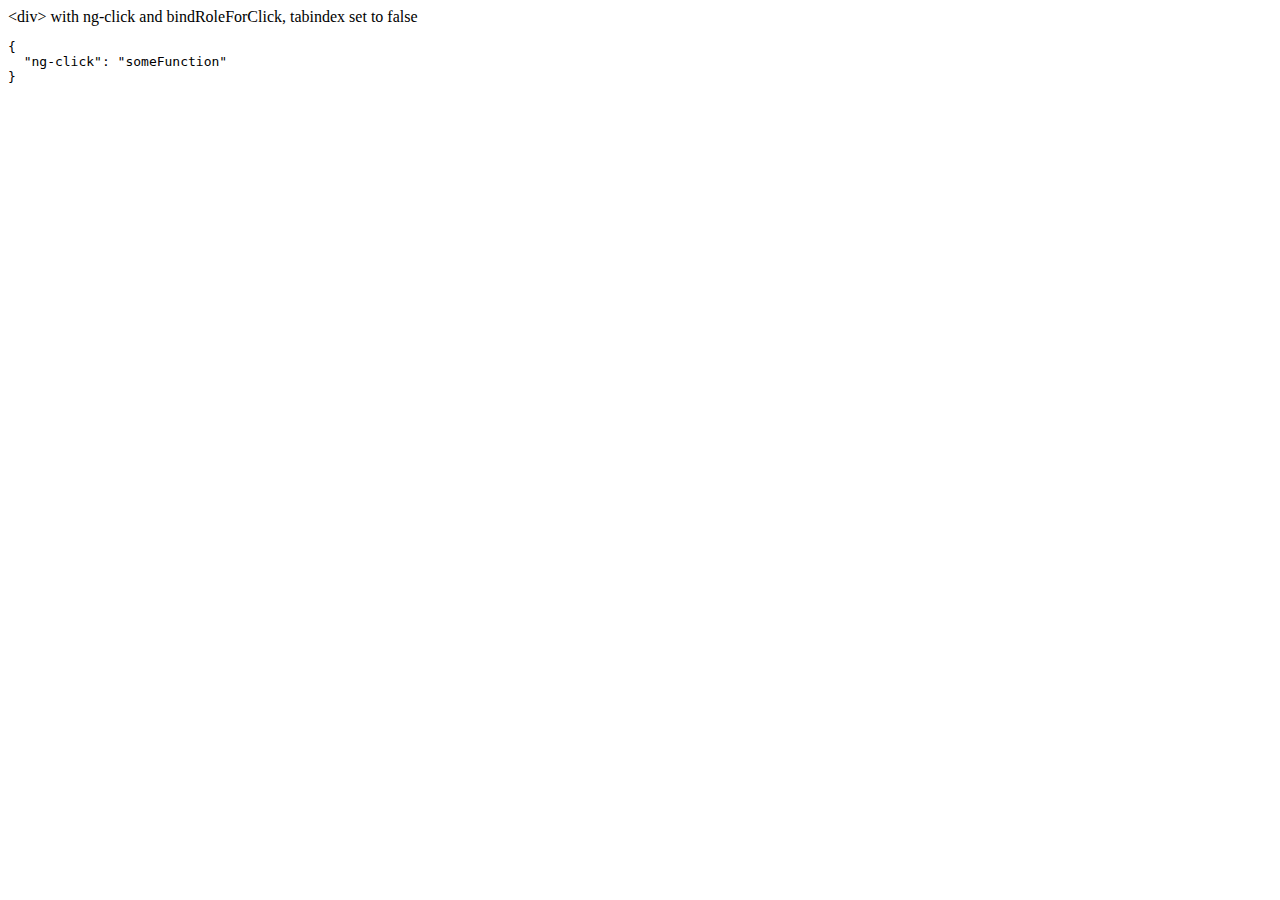
<file: app/lib/angular/docs/examples/example-accessibility-ng-click/index.html>
<!doctype html>
<html lang="en">
<head>
  <meta charset="UTF-8">
  <title>Example - example-accessibility-ng-click</title>
  

  <script src="../../../angular.min.js"></script>
  <script src="../../../angular-aria.js"></script>
  

  
</head>
<body ng-app="ngAria_ngClickExample">
   <div ng-click="someFunction" show-attrs>
   &lt;div&gt; with ng-click and bindRoleForClick, tabindex set to false
 </div>
<script>
 angular.module('ngAria_ngClickExample', ['ngAria'], function config($ariaProvider) {
   $ariaProvider.config({
     bindRoleForClick: false,
     tabindex: false
   });
 })
 .directive('showAttrs', function() {
   return function(scope, el, attrs) {
     var pre = document.createElement('pre');
     el.after(pre);
     scope.$watch(function() {
       var attrs = {};
       Array.prototype.slice.call(el[0].attributes, 0).forEach(function(item) {
         if (item.name !== 'show-attrs') {
           attrs[item.name] = item.value;
         }
       });
       return attrs;
     }, function(newAttrs, oldAttrs) {
       pre.textContent = JSON.stringify(newAttrs, null, 2);
     }, true);
   }
 });
</script>
</body>
</html>
</file>
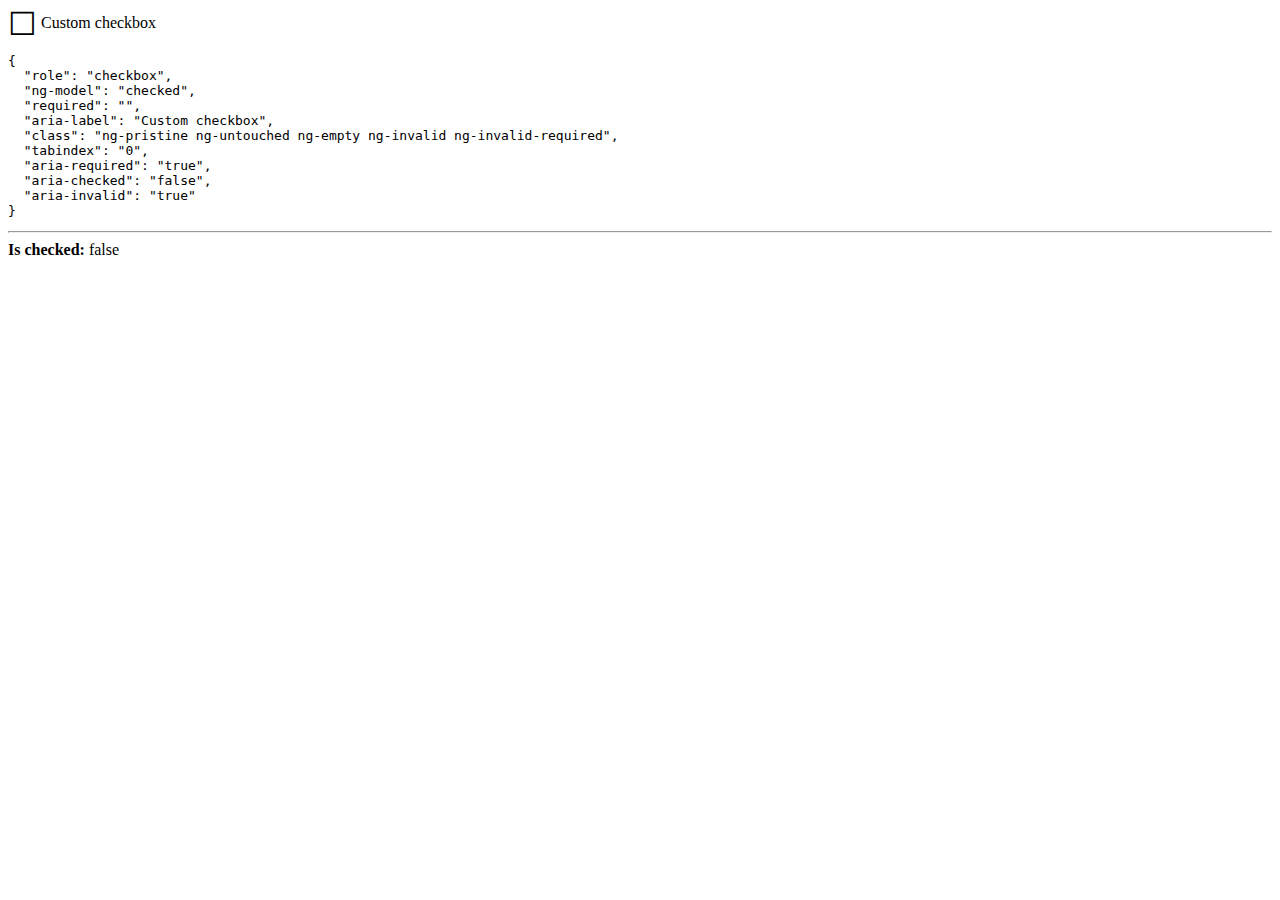
<file: app/lib/angular/docs/examples/example-accessibility-ng-model/index.html>
<!doctype html>
<html lang="en">
<head>
  <meta charset="UTF-8">
  <title>Example - example-accessibility-ng-model</title>
  <link href="style.css" rel="stylesheet" type="text/css">
  

  <script src="../../../angular.min.js"></script>
  <script src="../../../angular-aria.js"></script>
  <script src="script.js"></script>
  

  
</head>
<body ng-app="ngAria_ngModelExample">
  <form>
  <custom-checkbox role="checkbox" ng-model="checked" required
      aria-label="Custom checkbox" show-attrs>
    Custom checkbox
  </custom-checkbox>
</form>
<hr />
<b>Is checked:</b> {{ !!checked }}
</body>
</html>
</file>
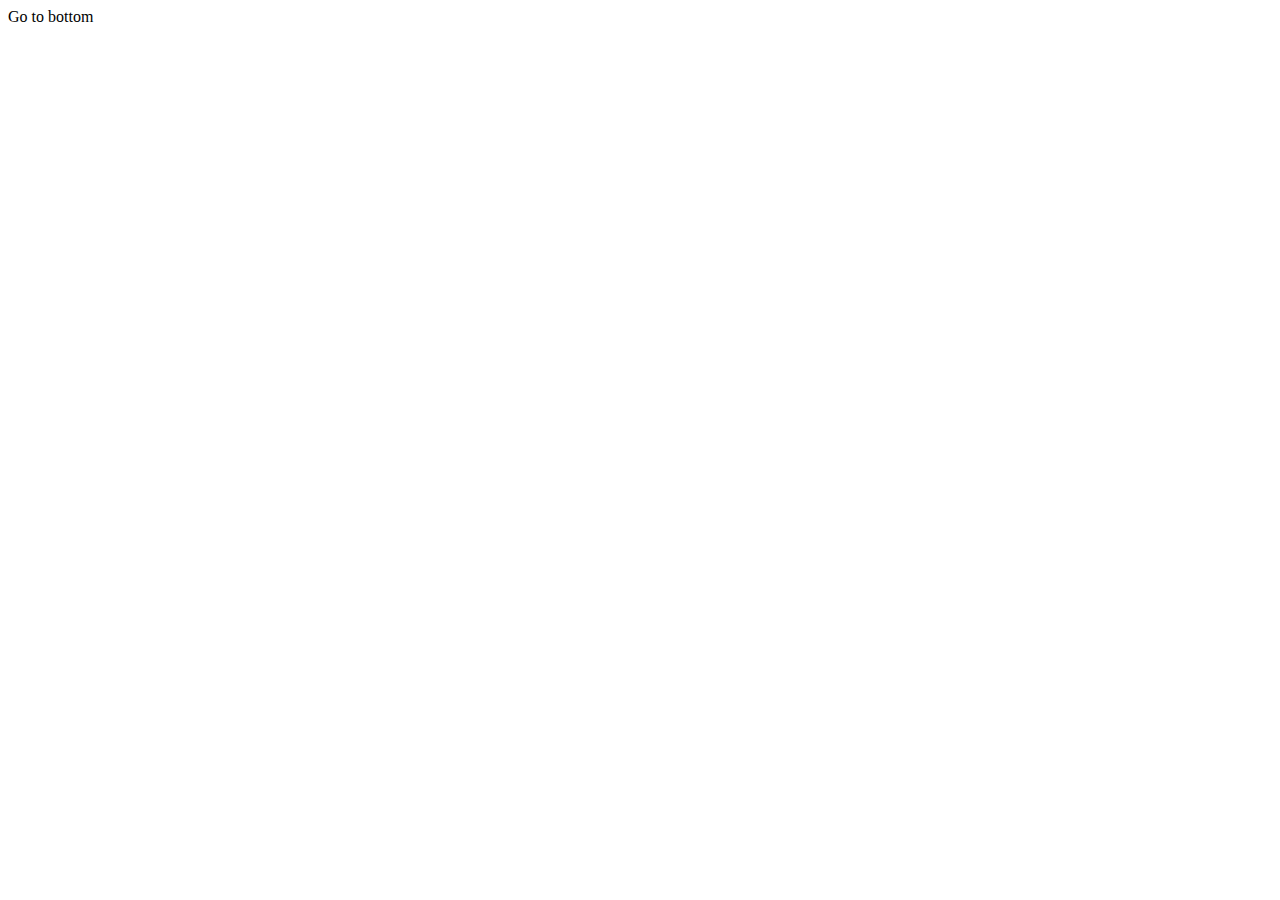
<file: app/lib/angular/docs/examples/example-anchor-scroll/index.html>
<!doctype html>
<html lang="en">
<head>
  <meta charset="UTF-8">
  <title>Example - example-anchor-scroll</title>
  <link href="style.css" rel="stylesheet" type="text/css">
  

  <script src="../../../angular.min.js"></script>
  <script src="script.js"></script>
  

  
</head>
<body ng-app="anchorScrollExample">
  <div id="scrollArea" ng-controller="ScrollController">
  <a ng-click="gotoBottom()">Go to bottom</a>
  <a id="bottom"></a> You're at the bottom!
</div>
</body>
</html>
</file>
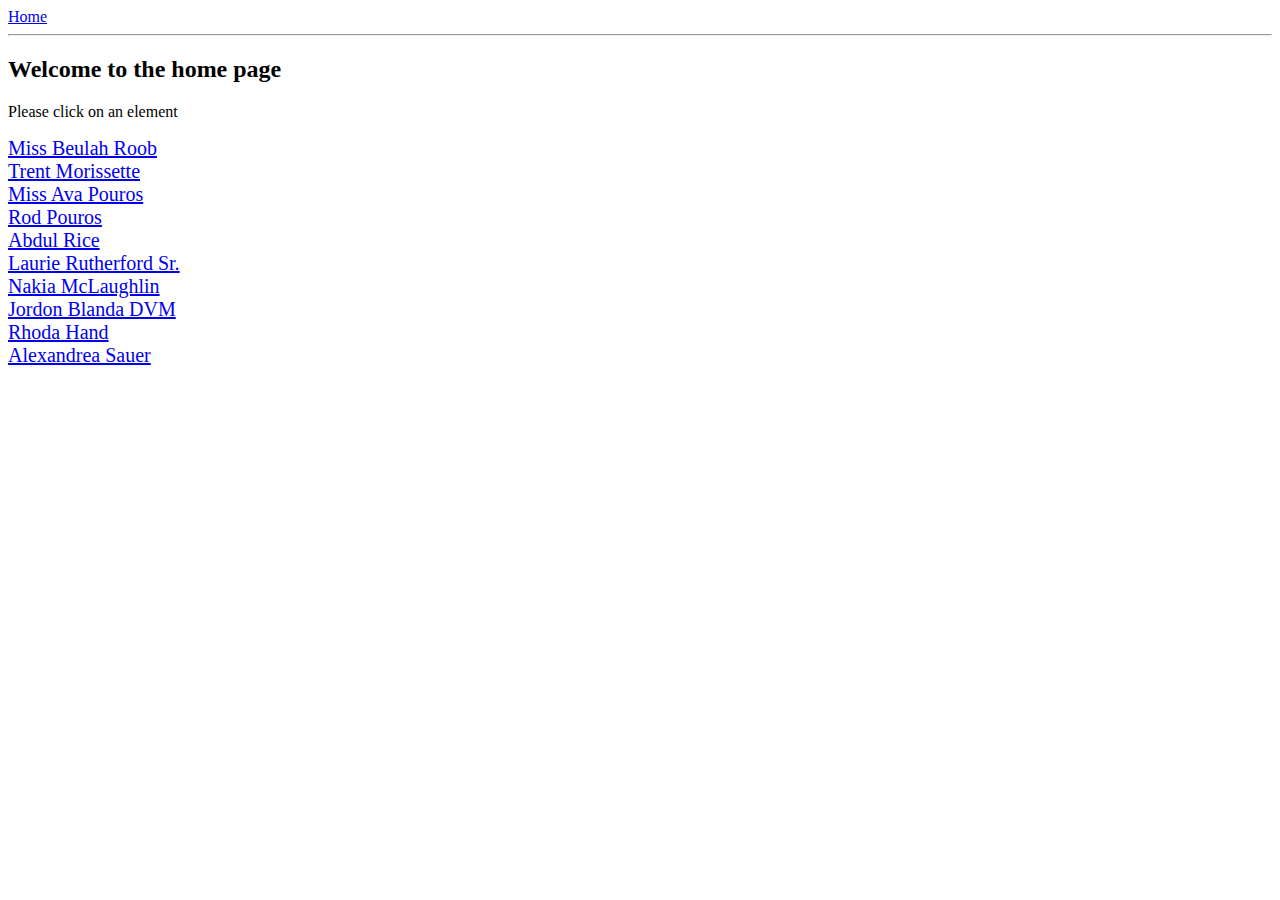
<file: app/lib/angular/docs/examples/example-anchoringExample/index.html>
<!doctype html>
<html lang="en">
<head>
  <meta charset="UTF-8">
  <title>Example - example-anchoringExample</title>
  <link href="animations.css" rel="stylesheet" type="text/css">
  

  <script src="../../../angular.min.js"></script>
  <script src="../../../angular-animate.js"></script>
  <script src="../../../angular-route.js"></script>
  <script src="script.js"></script>
  

  
</head>
<body ng-app="anchoringExample">
  <a href="#!/">Home</a>
<hr />
<div class="view-container">
  <div ng-view class="view"></div>
</div>
</body>
</html>
</file>
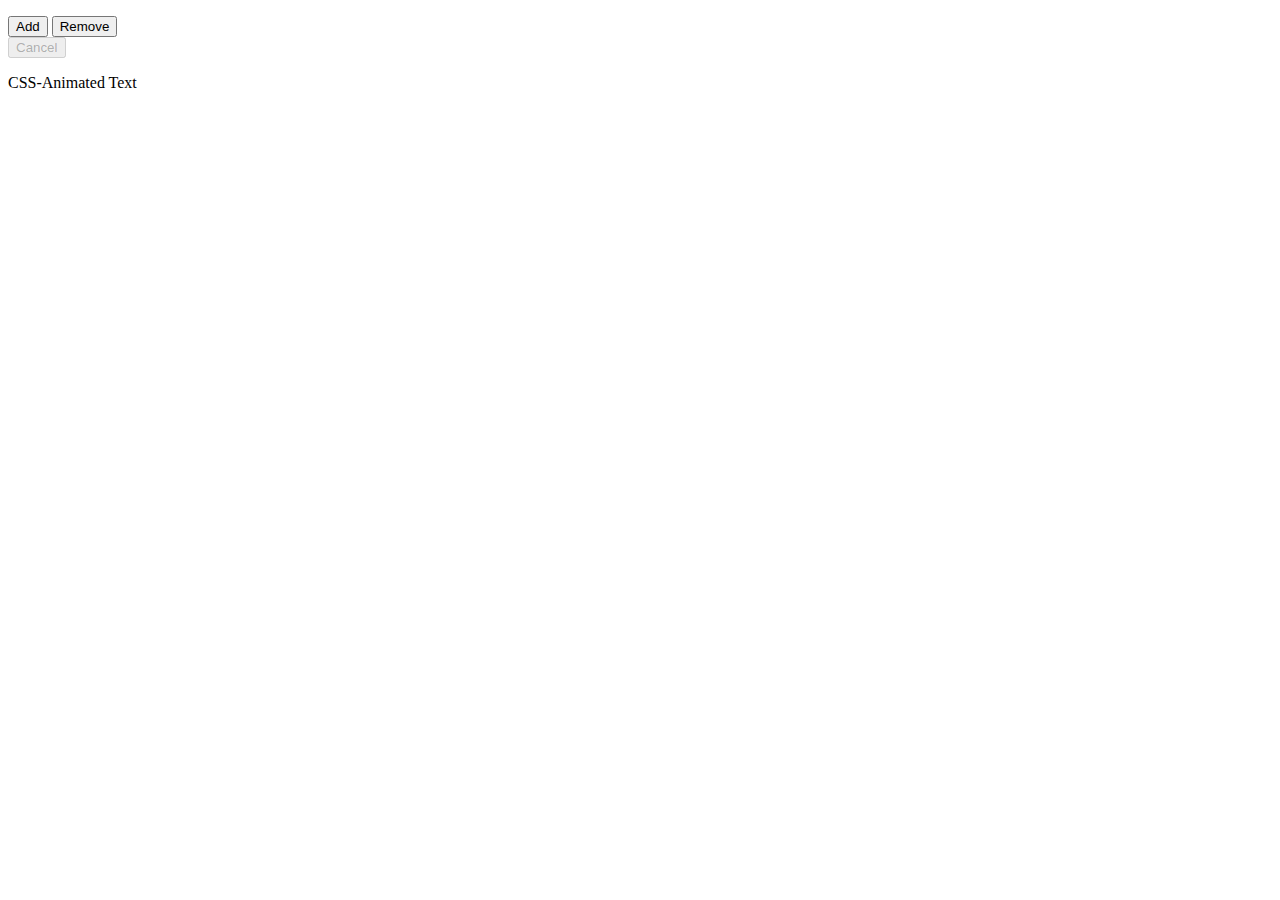
<file: app/lib/angular/docs/examples/example-animate-cancel/index.html>
<!doctype html>
<html lang="en">
<head>
  <meta charset="UTF-8">
  <title>Example - example-animate-cancel</title>
  <link href="style.css" rel="stylesheet" type="text/css">
  

  <script src="../../../angular.min.js"></script>
  <script src="../../../angular-animate.js"></script>
  <script src="app.js"></script>
  

  
</head>
<body ng-app="animationExample">
  <cancel-example></cancel-example>
</body>
</html>
</file>
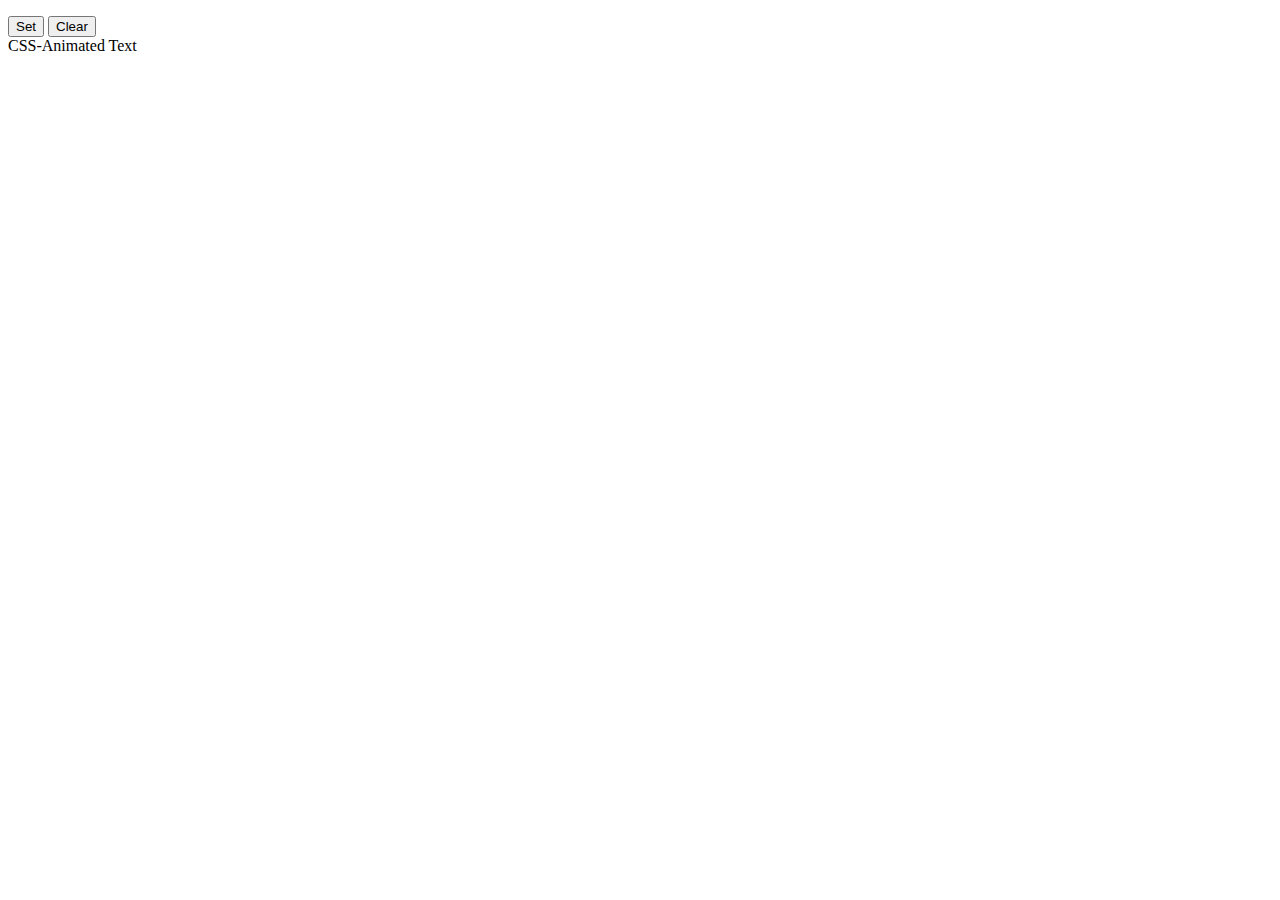
<file: app/lib/angular/docs/examples/example-animate-css-class/index.html>
<!doctype html>
<html lang="en">
<head>
  <meta charset="UTF-8">
  <title>Example - example-animate-css-class</title>
  <link href="style.css" rel="stylesheet" type="text/css">
  

  <script src="../../../angular.min.js"></script>
  <script src="../../../angular-animate.js"></script>
  

  
</head>
<body ng-app="ngAnimate">
  <p>
  <button ng-click="myCssVar='css-class'">Set</button>
  <button ng-click="myCssVar=''">Clear</button>
  <br>
  <span ng-class="myCssVar">CSS-Animated Text</span>
</p>
</body>
</html>
</file>
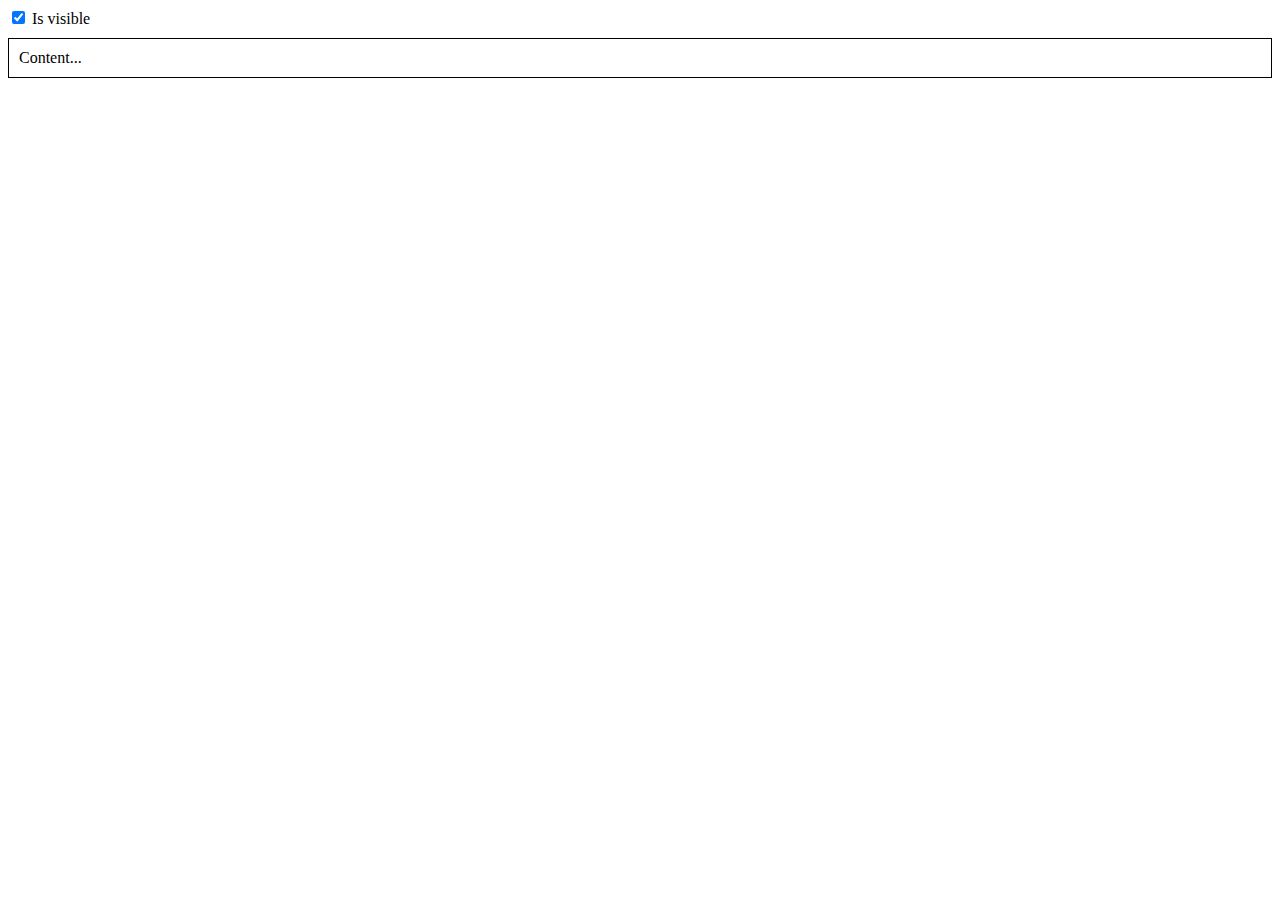
<file: app/lib/angular/docs/examples/example-animate-ng-show/index.html>
<!doctype html>
<html lang="en">
<head>
  <meta charset="UTF-8">
  <title>Example - example-animate-ng-show</title>
  <link href="animations.css" rel="stylesheet" type="text/css">
  

  <script src="../../../angular.min.js"></script>
  <script src="../../../angular-animate.js"></script>
  

  
</head>
<body ng-app="ngAnimate">
  <div ng-init="checked = true">
  <label>
    <input type="checkbox" ng-model="checked" />
    Is visible
  </label>
  <div class="content-area sample-show-hide" ng-show="checked">
    Content...
  </div>
</div>
</body>
</html>
</file>
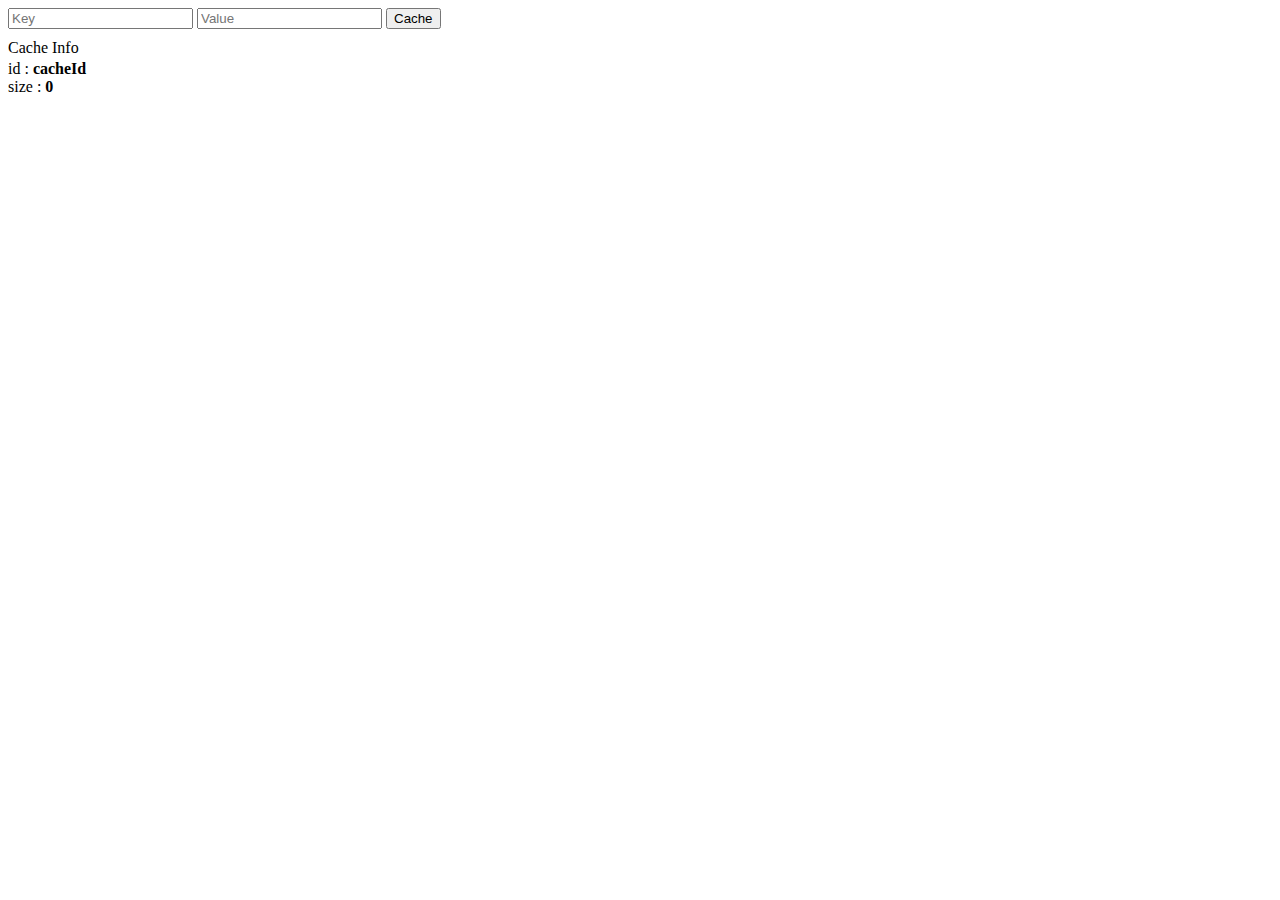
<file: app/lib/angular/docs/examples/example-cache-factory/index.html>
<!doctype html>
<html lang="en">
<head>
  <meta charset="UTF-8">
  <title>Example - example-cache-factory</title>
  <link href="style.css" rel="stylesheet" type="text/css">
  

  <script src="../../../angular.min.js"></script>
  <script src="script.js"></script>
  

  
</head>
<body ng-app="cacheExampleApp">
  <div ng-controller="CacheController">
  <input ng-model="newCacheKey" placeholder="Key">
  <input ng-model="newCacheValue" placeholder="Value">
  <button ng-click="put(newCacheKey, newCacheValue)">Cache</button>

  <p ng-if="keys.length">Cached Values</p>
  <div ng-repeat="key in keys">
    <span ng-bind="key"></span>
    <span>: </span>
    <b ng-bind="cache.get(key)"></b>
  </div>

  <p>Cache Info</p>
  <div ng-repeat="(key, value) in cache.info()">
    <span ng-bind="key"></span>
    <span>: </span>
    <b ng-bind="value"></b>
  </div>
</div>
</body>
</html>
</file>
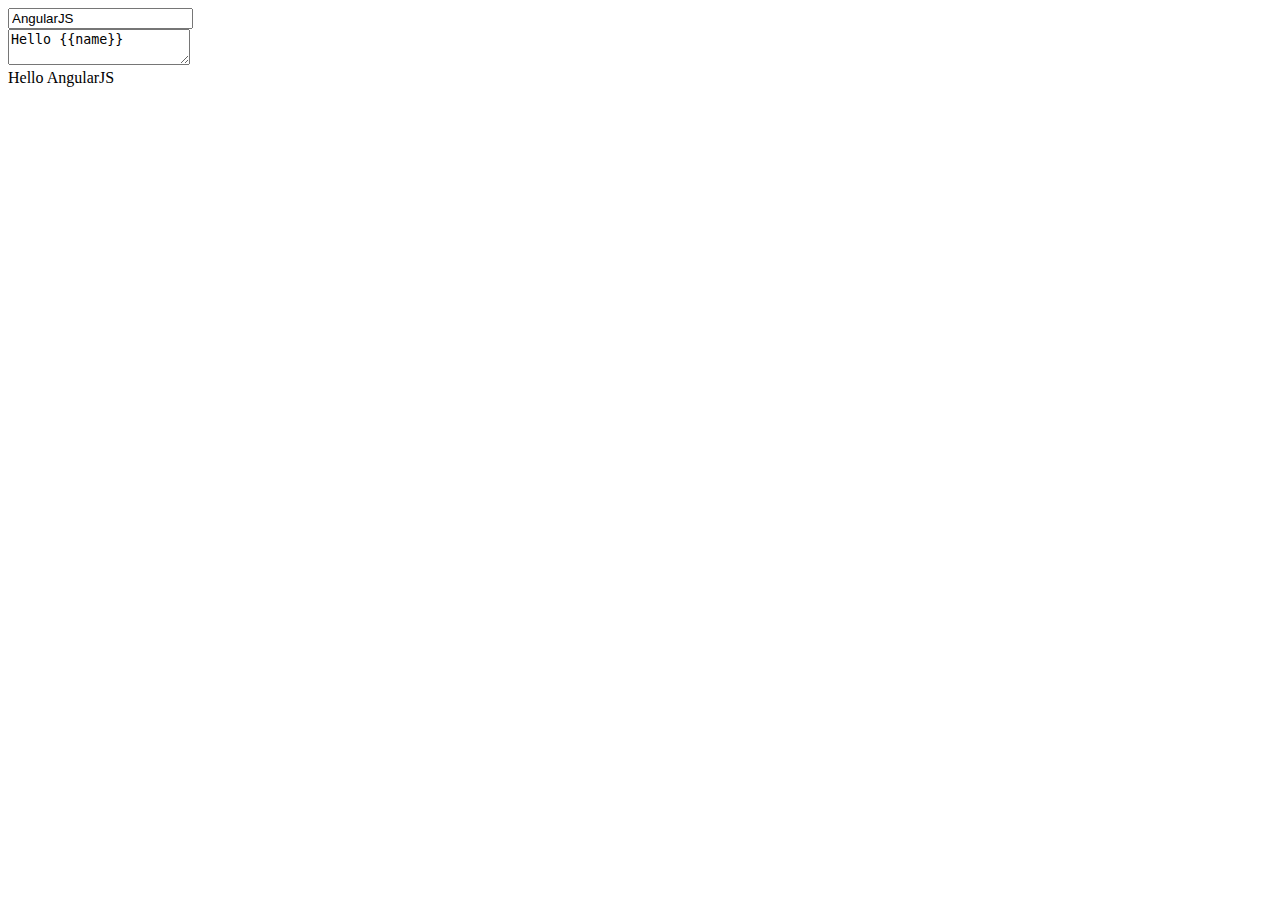
<file: app/lib/angular/docs/examples/example-compile/index.html>
<!doctype html>
<html lang="en">
<head>
  <meta charset="UTF-8">
  <title>Example - example-compile</title>
  

  <script src="../../../angular.min.js"></script>
  

  
</head>
<body ng-app="compileExample">
  <script>
  angular.module('compileExample', [], function($compileProvider) {
    // Configure new 'compile' directive by passing a directive
    // factory function. The factory function injects '$compile'.
    $compileProvider.directive('compile', function($compile) {
      // The directive factory creates a link function.
      return function(scope, element, attrs) {
        scope.$watch(
          function(scope) {
            // Watch the 'compile' expression for changes.
            return scope.$eval(attrs.compile);
          },
          function(value) {
            // When the 'compile' expression changes
            // assign it into the current DOM.
            element.html(value);

            // Compile the new DOM and link it to the current scope.
            // NOTE: we only compile '.childNodes' so that we
            // don't get into an infinite loop compiling ourselves.
            $compile(element.contents())(scope);
          }
        );
      };
    });
  })
  .controller('GreeterController', ['$scope', function($scope) {
    $scope.name = 'AngularJS';
    $scope.html = 'Hello {{name}}';
  }]);
</script>
<div ng-controller="GreeterController">
  <input ng-model="name"> <br/>
  <textarea ng-model="html"></textarea> <br/>
  <div compile="html"></div>
</div>
</body>
</html>
</file>
<file: app/lib/angular/docs/examples/example-accessibility-ng-model/style.css>
custom-checkbox {
  cursor: pointer;
  display: inline-block;
}

custom-checkbox .icon:before {
  content: '\2610';
  display: inline-block;
  font-size: 2em;
  line-height: 1;
  speak: none;
  vertical-align: middle;
}

custom-checkbox.checked .icon:before {
  content: '\2611';
}
</file>
<file: app/lib/angular/docs/examples/example-anchor-scroll/style.css>
#scrollArea {
  height: 280px;
  overflow: auto;
}

#bottom {
  display: block;
  margin-top: 2000px;
}
</file>
<file: app/lib/angular/docs/examples/example-animate-cancel/style.css>
.red-add, .red-remove {
  transition: all 4s cubic-bezier(0.250, 0.460, 0.450, 0.940);
}

.red,
.red-add.red-add-active {
  color: #FF0000;
  font-size: 40px;
}

.red-remove.red-remove-active {
  font-size: 10px;
  color: black;
}
</file>
<file: app/lib/angular/docs/examples/example-animate-css-class/style.css>
.css-class-add, .css-class-remove {
  transition: all 0.5s cubic-bezier(0.250, 0.460, 0.450, 0.940);
}

.css-class,
.css-class-add.css-class-add-active {
  color: red;
  font-size: 3em;
}

.css-class-remove.css-class-remove-active {
  font-size: 1em;
  color: black;
}
</file>
<file: app/lib/angular/docs/examples/example-animate-ng-show/animations.css>
.content-area {
  border: 1px solid black;
  margin-top: 10px;
  padding: 10px;
}

.sample-show-hide {
  transition: all linear 0.5s;
}
.sample-show-hide.ng-hide {
  opacity: 0;
}
</file>
<file: app/lib/angular/docs/examples/example-cache-factory/style.css>
p {
  margin: 10px 0 3px;
}
</file>
<file: app/lib/angular/docs/examples/example-anchoringExample/animations.css>
.record {
  display:block;
  font-size:20px;
}
.profile {
  background:black;
  color:white;
  font-size:100px;
}
.view-container {
  position:relative;
}
.view-container > .view.ng-animate {
  position:absolute;
  top:0;
  left:0;
  width:100%;
  min-height:500px;
}
.view.ng-enter, .view.ng-leave,
.record.ng-anchor {
  transition:0.5s linear all;
}
.view.ng-enter {
  transform:translateX(100%);
}
.view.ng-enter.ng-enter-active, .view.ng-leave {
  transform:translateX(0%);
}
.view.ng-leave.ng-leave-active {
  transform:translateX(-100%);
}
.record.ng-anchor-out {
  background:red;
}
</file>
